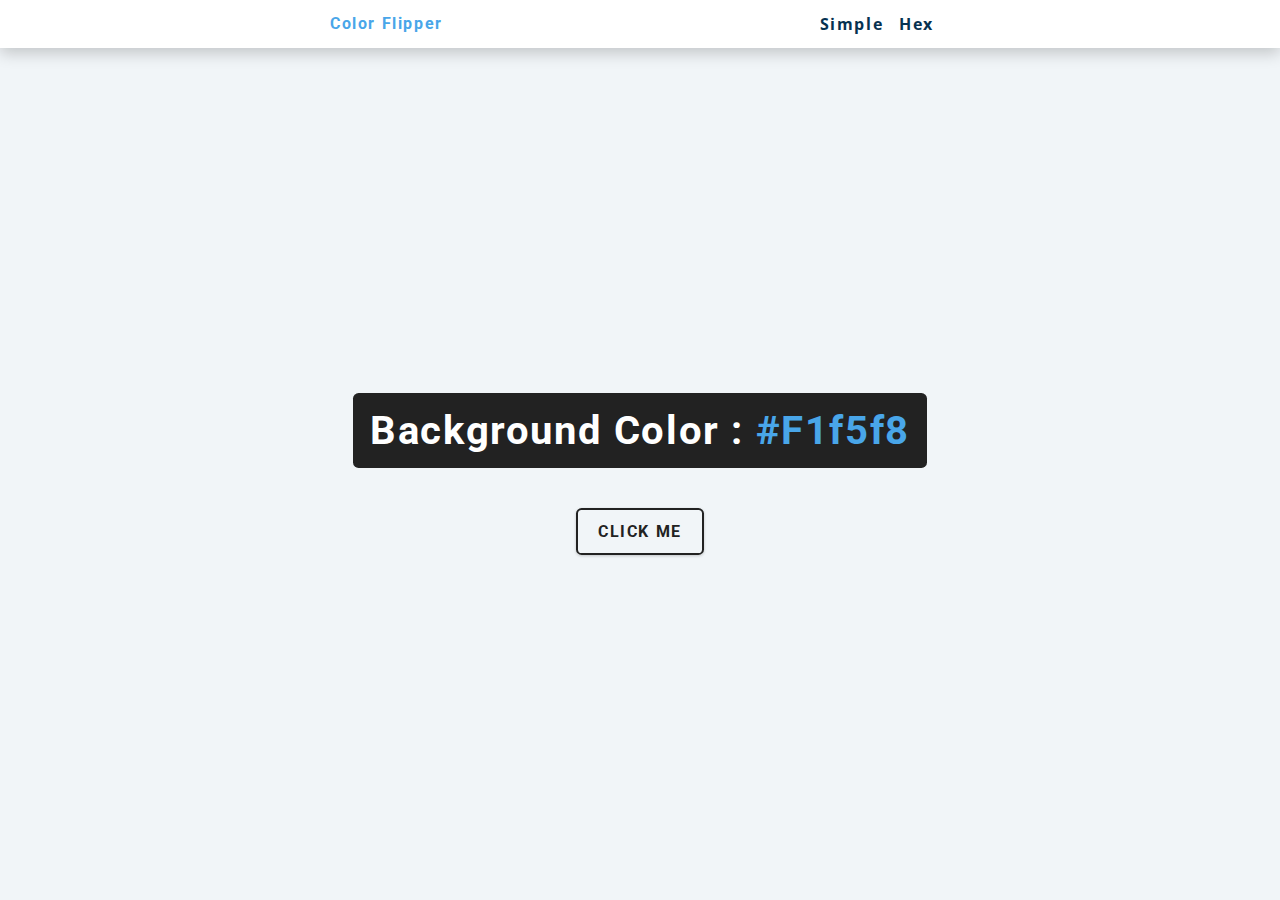
<file: index.html>
<!DOCTYPE html>
<html lang="en">
  <head>
    <meta charset="UTF-8" />
    <meta name="viewport" content="width=device-width, initial-scale=1.0" />
    <title>Color Flipper || Simple</title>

    <!-- styles -->
    <link rel="stylesheet" href="styles.css" />
  </head>
  <body>
    <nav>
      <div class="nav-center">
        <h4 id="h">color flipper</h4>
        <ul class="nav-links">
          <li><a href="index.html">simple</a></li>
          <li><a href="hex.html">hex</a></li>
        </ul>
      </div>
    </nav>
    <main>
      <div class="container">
        <h2>background color : <span class="color">#f1f5f8</span></h2>
        <button class="btn btn-hero" id="btn">click me</button>
      </div>
    </main>
    <!-- javascript -->
    <script src="app.js"></script>
  </body>
</html>
</file>
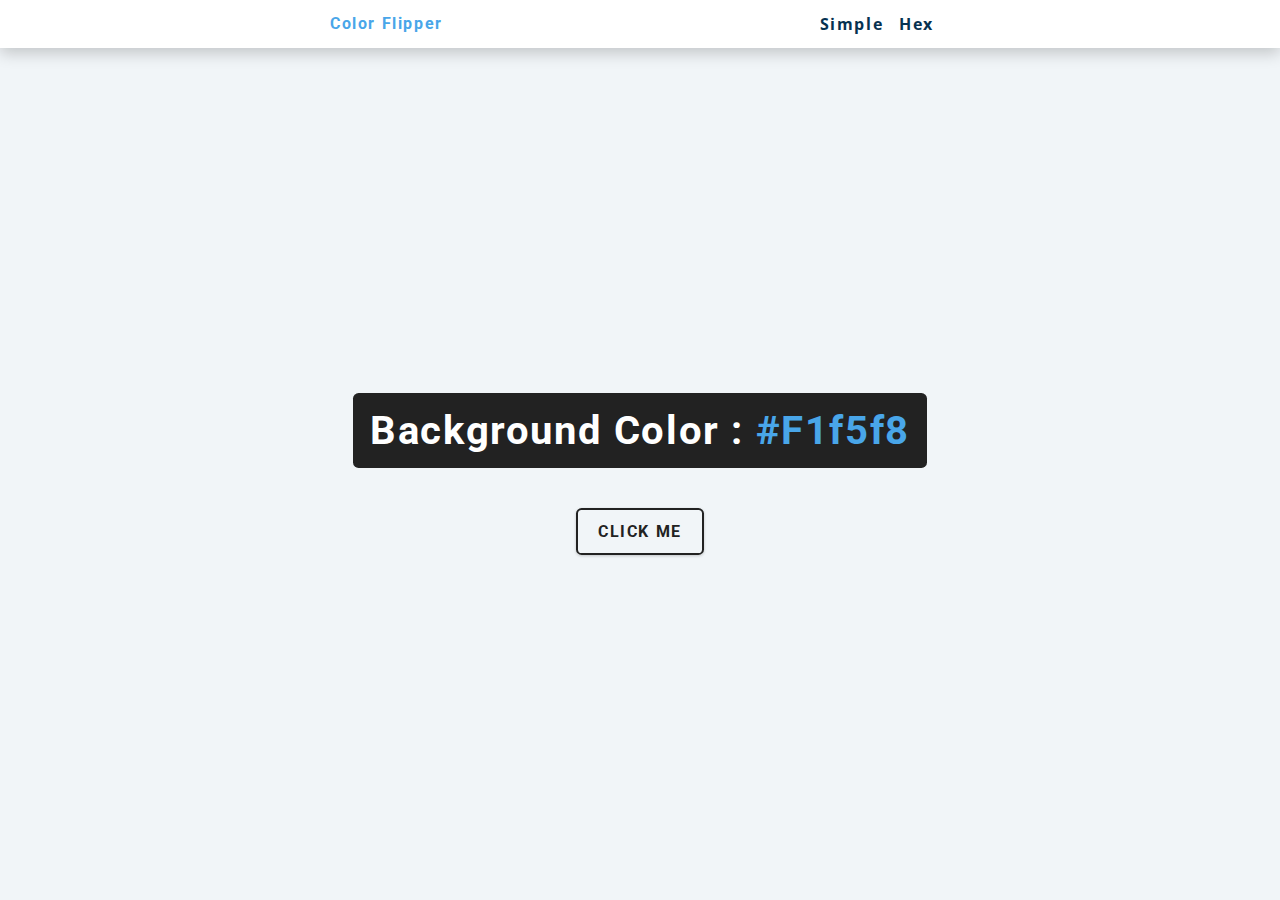
<file: hex.html>
<!DOCTYPE html>
<html lang="en">
  <head>
    <meta charset="UTF-8" />
    <meta name="viewport" content="width=device-width, initial-scale=1.0" />
    <title>Color Flipper || Simple</title>

    <!-- styles -->
    <link rel="stylesheet" href="styles.css" />
  </head>

  <body>
    <nav>
      <div class="nav-center">
        <h4 id="h">color flipper</h4>
        <ul class="nav-links">
          <li><a href="index.html">simple</a></li>
          <li><a href="hex.html">hex</a></li>
        </ul>
      </div>
    </nav>
    <main>
      <div class="container">
        <h2>background color : <span class="color">#f1f5f8</span></h2>
        <button class="btn btn-hero" id="btn">click me</button>
      </div>
    </main>
    <!-- javascript -->
    <script src="hex.js"></script>
  </body>
</html>
</file>
<file: styles.css>
/*
=============== 
Fonts
===============
*/
@import url("https://fonts.googleapis.com/css?family=Open+Sans|Roboto:400,700&display=swap");

/*
=============== 
Variables
===============
*/

:root {
  /* dark shades of primary color*/
  --clr-primary-1: hsl(205, 86%, 17%);
  --clr-primary-2: hsl(205, 77%, 27%);
  --clr-primary-3: hsl(205, 72%, 37%);
  --clr-primary-4: hsl(205, 63%, 48%);
  /* primary/main color */
  --clr-primary-5: hsl(205, 78%, 60%);
  /* lighter shades of primary color */
  --clr-primary-6: hsl(205, 89%, 70%);
  --clr-primary-7: hsl(205, 90%, 76%);
  --clr-primary-8: hsl(205, 86%, 81%);
  --clr-primary-9: hsl(205, 90%, 88%);
  --clr-primary-10: hsl(205, 100%, 96%);
  /* darkest grey - used for headings */
  --clr-grey-1: hsl(209, 61%, 16%);
  --clr-grey-2: hsl(211, 39%, 23%);
  --clr-grey-3: hsl(209, 34%, 30%);
  --clr-grey-4: hsl(209, 28%, 39%);
  /* grey used for paragraphs */
  --clr-grey-5: hsl(210, 22%, 49%);
  --clr-grey-6: hsl(209, 23%, 60%);
  --clr-grey-7: hsl(211, 27%, 70%);
  --clr-grey-8: hsl(210, 31%, 80%);
  --clr-grey-9: hsl(212, 33%, 89%);
  --clr-grey-10: hsl(210, 36%, 96%);
  --clr-white: #fff;
  --clr-red-dark: hsl(360, 67%, 44%);
  --clr-red-light: hsl(360, 71%, 66%);
  --clr-green-dark: hsl(125, 67%, 44%);
  --clr-green-light: hsl(125, 71%, 66%);
  --clr-black: #222;
  --ff-primary: "Roboto", sans-serif;
  --ff-secondary: "Open Sans", sans-serif;
  --transition: all 0.35s linear;
  --spacing: 0.1rem;
  --radius: 0.35rem;
  --light-shadow: 0 5px 15px rgba(0, 0, 0, 0.1);
  --dark-shadow: 0 5px 15px rgba(0, 0, 0, 0.2);
  --max-width: 1170px;
  --fixed-width: 620px;
}
/*
=============== 
Global Styles
===============
*/

*,
::after,
::before {
  margin: 0;
  padding: 0;
  box-sizing: border-box;
}
body {
  font-family: var(--ff-secondary);
  background: var(--clr-grey-10);
  color: var(--clr-grey-1);
  line-height: 1.5;
  font-size: 0.875rem;
}
ul {
  list-style-type: none;
}
a {
  text-decoration: none;
}
h1,
h2,
h3,
h4 {
  letter-spacing: var(--spacing);
  text-transform: capitalize;
  line-height: 1.25;
  margin-bottom: 0.75rem;
  font-family: var(--ff-primary);
}
h1 {
  font-size: 3rem;
}
h2 {
  font-size: 2rem;
}
h3 {
  font-size: 1.25rem;
}
h4 {
  font-size: 0.875rem;
}
p {
  margin-bottom: 1.25rem;
  color: var(--clr-grey-5);
}
@media screen and (min-width: 800px) {
  h1 {
    font-size: 4rem;
  }
  h2 {
    font-size: 2.5rem;
  }
  h3 {
    font-size: 1.75rem;
  }
  h4 {
    font-size: 1rem;
  }
  body {
    font-size: 1rem;
  }
  h1,
  h2,
  h3,
  h4 {
    line-height: 1;
  }
}
/*  global classes */

/* section */
.section {
  padding: 5rem 0;
}

.section-center {
  width: 90vw;
  margin: 0 auto;
  max-width: 1170px;
}
@media screen and (min-width: 992px) {
  .section-center {
    width: 95vw;
  }
}
main {
  min-height: 100vh;
  display: grid;
  place-items: center;
}

/*
=============== 
Nav
===============
*/
nav {
  background: var(--clr-white);
  height: 3rem;
  display: grid;
  align-items: center;
  box-shadow: var(--dark-shadow);
}
.nav-center {
  width: 90vw;
  max-width: var(--fixed-width);
  margin: 0 auto;
  display: flex;
  align-items: center;
  justify-content: space-between;
}
.nav-center h4 {
  margin-bottom: 0;
  color: var(--clr-primary-5);
}
.nav-links {
  display: flex;
}
nav a {
  text-transform: capitalize;
  font-weight: 700;
  font-size: 1rem;
  color: var(--clr-primary-1);
  letter-spacing: var(--spacing);
  margin-right: 1rem;
}
nav a:hover {
  color: var(--clr-primary-5);
}
/*
=============== 
Container
===============
*/
main {
  min-height: calc(100vh - 3rem);
  display: grid;
  place-items: center;
}
.container {
  text-align: center;
}
.container h2 {
  background: var(--clr-black);
  color: var(--clr-white);
  padding: 1.1rem;
  border-radius: var(--radius);
  margin-bottom: 2.5rem;
}
.color {
  color: var(--clr-primary-5);
}
.btn-hero {
  font-family: var(--ff-primary);
  text-transform: uppercase;
  background: transparent;
  color: var(--clr-black);
  letter-spacing: var(--spacing);
  display: inline-block;
  font-weight: 700;
  transition: var(--transition);
  border: 2px solid var(--clr-black);
  cursor: pointer;
  box-shadow: 0 1px 3px rgba(0, 0, 0, 0.2);
  border-radius: var(--radius);
  font-size: 1rem;
  padding: 0.75rem 1.25rem;
}
.btn-hero:hover {
  color: var(--clr-white);
  background: var(--clr-black);
}
</file>
